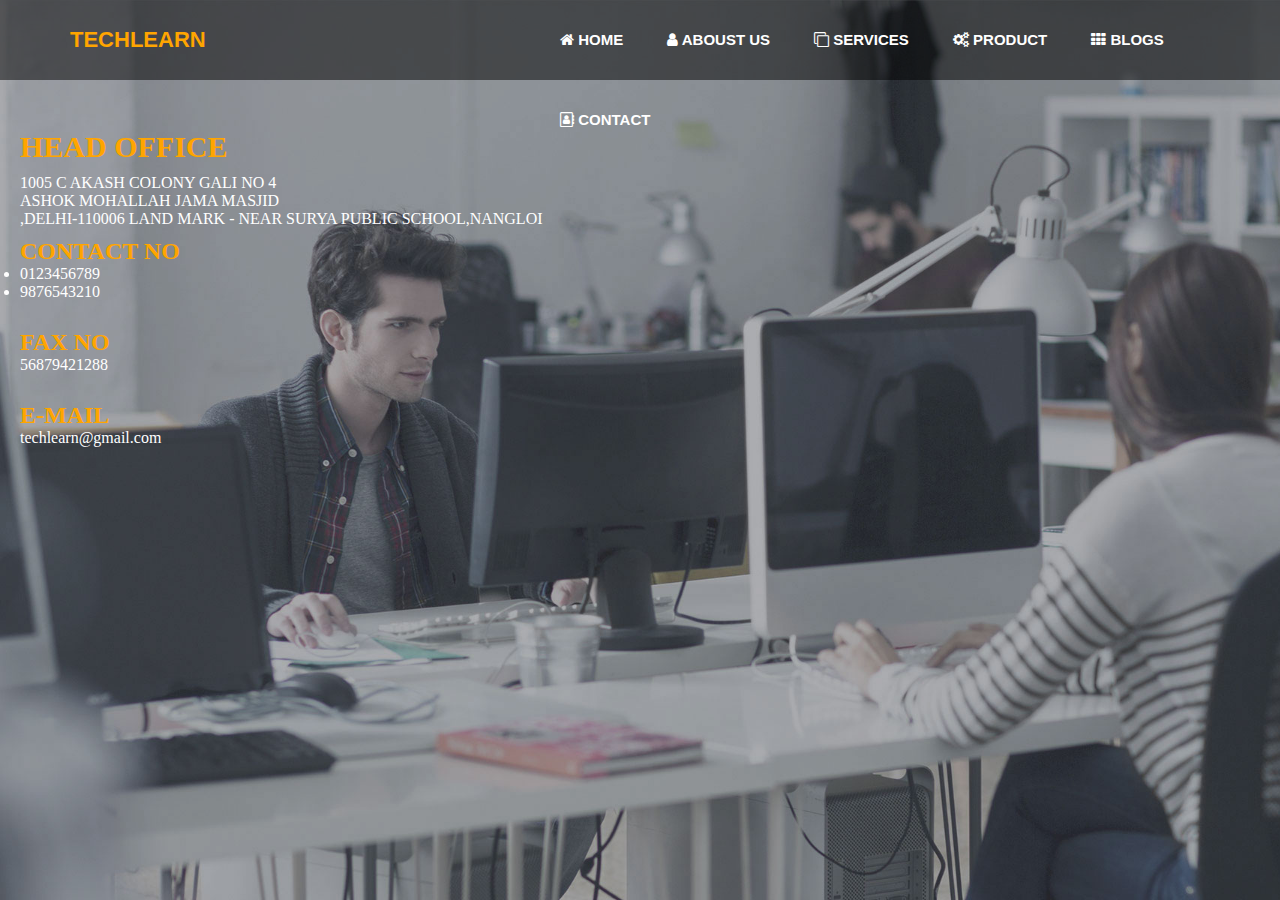
<file: contact.html>
<!DOCTYPE html>
<html>
<head>
	<title>Contat page</title>
	<link rel="stylesheet" type="text/css" href="contact.css">
	<link rel="stylesheet" type="text/css" href="https://stackpath.bootstrapcdn.com/font-awesome/4.7.0/css/font-awesome.min.css">
</head>
<body bgcolor="skyblue">


		<div class="bgimage">
		<div class="menu">
			
			<div class="leftmenu">
				<ul><a href="file:///C:/Users/gautam/Documents/summer%20project/index.html">
					<h4> techlearn </h4>
					</a></ul>

			</div>

			<div class="rightmenu">
				<ul>
					<a href="file:///C:/Users/gautam/Documents/summer%20project/index.html">
					<li id="fisrtlist"><i class="fa fa-home" aria-hidden="true"></i> HOME </li></a>
					
					<li><i class="fa fa-user" aria-hidden="true"></i> Aboust us
						<div class="sub-menu">
						<ul>
							<a href="about.html">
							<li><i class="fa fa-id-card" aria-hidden="true"></i> intro</li></a>
							<li><i class="fa fa-eye" aria-hidden="true"></i> vission</li>
							<li><i class="fa fa-users" aria-hidden="true"></i> team</li>
								</ul>
					</div>
					</li>

					<li><i class="fa fa-clone" aria-hidden="true"></i> Services 
						<div class="sub-menu">
						<ul>
							<a href="Services.html">
							<li><i class=""></i> Trading</li></a>
							<li><i class=""></i> Designing</li>
							<li><i class=""></i> Development</li>
						</ul>
					</div>
					</li>
					<li><i class="fa fa-cogs" aria-hidden="true"></i> product
						<div class="sub-menu">
						<ul>
							<li><i class=""></i> wheel</li>
							<li><i class=""></i> Poly Bags</li>
							<li><i class=""></i> Camera</li>
						</ul>
					</div>
					
					</li>
					
					<li><i class="fa fa-th" aria-hidden="true"></i>  Blogs 
						<div class="sub-menu">
						<ul>
							<a href="http://techlearn99.blogspot.com/">
							<li>tech learn</li></a>
							<a href="https://www.facebook.com/Computer-hacking-tricks-365143563611084/notifications/">
							<li>CHT</li></a>
							
								</ul>
					</div>
					</li></a>
					<a href="contact.html">
					<li><i class="fa fa-address-book-o" aria-hidden="true"></i> contact</li></a>
				</ul>
			</div>

		</div>

	<div class="text">Head Office
	</div>
	<div class="address">	1005 C akash colony Gali no 4 <br>Ashok Mohallah
	jama masjid<br> ,Delhi-110006

	Land Mark - Near Surya Public School,Nangloi
</div>
<div class="text1">
	
	<h2 ><font color="orange">contact no</font> </h2><li>0123456789</li><li>9876543210</li><br>
	<h2><font color="orange" >fax no</font></h2> 56879421288<br><br>
	<h2><font color="orange">E-mail</font></h2>techlearn@gmail.com
</div>

</body>
</html>
</file>
<file: contact.css>
*{
	margin:0px;
	padding:0px;
}

.bgimage{
	background-color: "dodger blue";
	background-image: url('tt.jpg');
	background-size:  cover;
	width: 100%;
	height: 100vh;
}

.leftmenu h4:hover{
	color: orange;
}


.menu{

	width: 100%;
	height: 80px;
	background-color: rgba(0,0,0,0.5);
}

.leftmenu{
	width: 20%;
	line-height: 80px;
	float: left;
/*	background-color: yellow;*/
}

.leftmenu h4{
	padding-left: 70px;
	font-weight: bold;
	color: white;
	font-size: 22px;
	font-family: 'Montserrat', sans-serif;
	text-transform: uppercase;
	display: inline-block;
	/*line-height: 100px;
*/
}


.rightmenu{
	width:75%;
	line-height: 80px;
	float: right;
/*	background-color: red; */
}

.sub-menu
{
	display: none;
}

.rightmenu ul{
	margin-left: 200px;

}

.rightmenu ul li {
	font-family: 'Montserrat', sans-serif;
	display: inline-block;
	list-style: none;
	font-size: 15px;
	color:white;
	font-weight: bold;
	/*line-height: 100px;*/
	margin-left: 40px;
	text-transform: uppercase;

}

.rightmenu ul li:hover .sub-menu
{
	display: block;
	position: absolute;
	background-color: rgb(0,0,0,0.5	);
	margin-top: 0px;
	margin-left: -15px;

	

}


.rightmenu ul li:hover .sub-menu ul
{	
	align-self:auto;
	margin: 5px;
	width: 150px;
	padding: 1px;
	border-bottom: 1px dotted;
	background: transparent;
    border-radius: 0;
	text-align: center;
	
}


.rightmenu ul li:hover{
	color: orange;

}

.text1
{
	text-transform: lowercase;
	color: white;
	margin-left: 20px;
}

	
.text1 h2{
	width: 60%;
	margin-top: 10px;
	text-transform: uppercase;
	text-align: left;
	color: white;
}

.text{
	width: 60%;
	margin-top: 50px;
	margin-left: 20px;
	text-transform: uppercase;
	text-align: left;
	color: orange;
	font-weight: bold;
	font-size: 30px;
}
.address{
	width: 60%;
	margin-top: 10px;
	margin-left: 20px;
	text-transform: uppercase;
	text-align: left;
	color: white;
}
</file>
